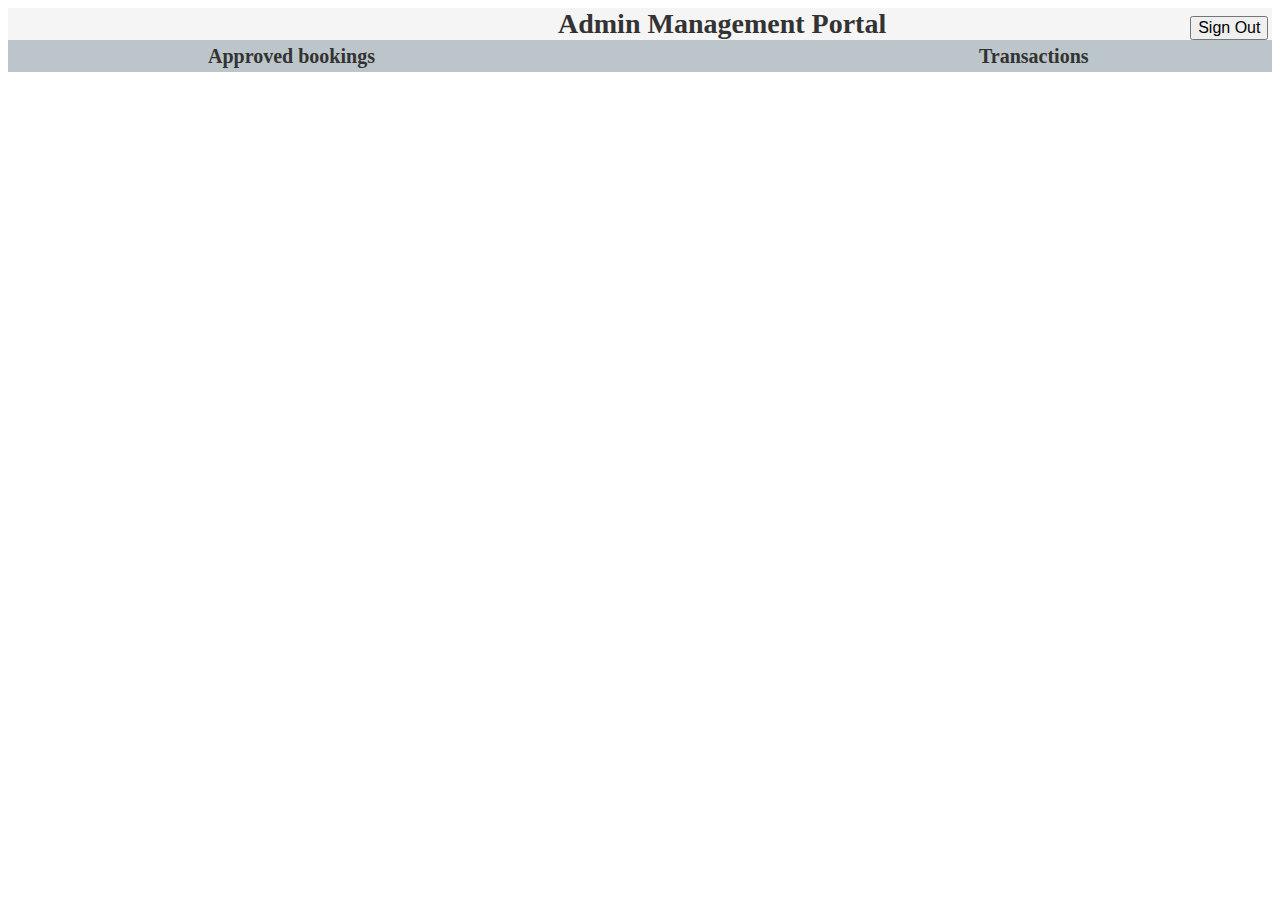
<file: admin.html>
<!DOCTYPE html>
<!-- <html lang="en"> -->
<head>
    <meta charset="UTF-8">
    <meta http-equiv="X-UA-Compatible" content="IE=edge">
    <meta name="viewport" content="width=device-width, initial-scale=1.0">
    <link rel="stylesheet" href="css/style.css"> 
    <title>Admin</title>
</head>
<body>
    <div class="container2">
        <label class="label" style="padding-left: 550px ; font-size: 28px;" >Admin Management Portal</label>
        <Button onclick="location.href='./index.html';" style="margin-left: 300px; font-size: 16px;">Sign Out</Button>
    </div>
    <div class="container2" style="background-color: rgb(188, 197, 201);">
        <label class="label" style="padding-left: 200px ; font-size: 20px;" >Approved bookings</label>
        <label class="label" style="padding-left: 600px ; font-size: 20px;" >Transactions</label>
       
    </div>
    
</body>
</html>
</file>
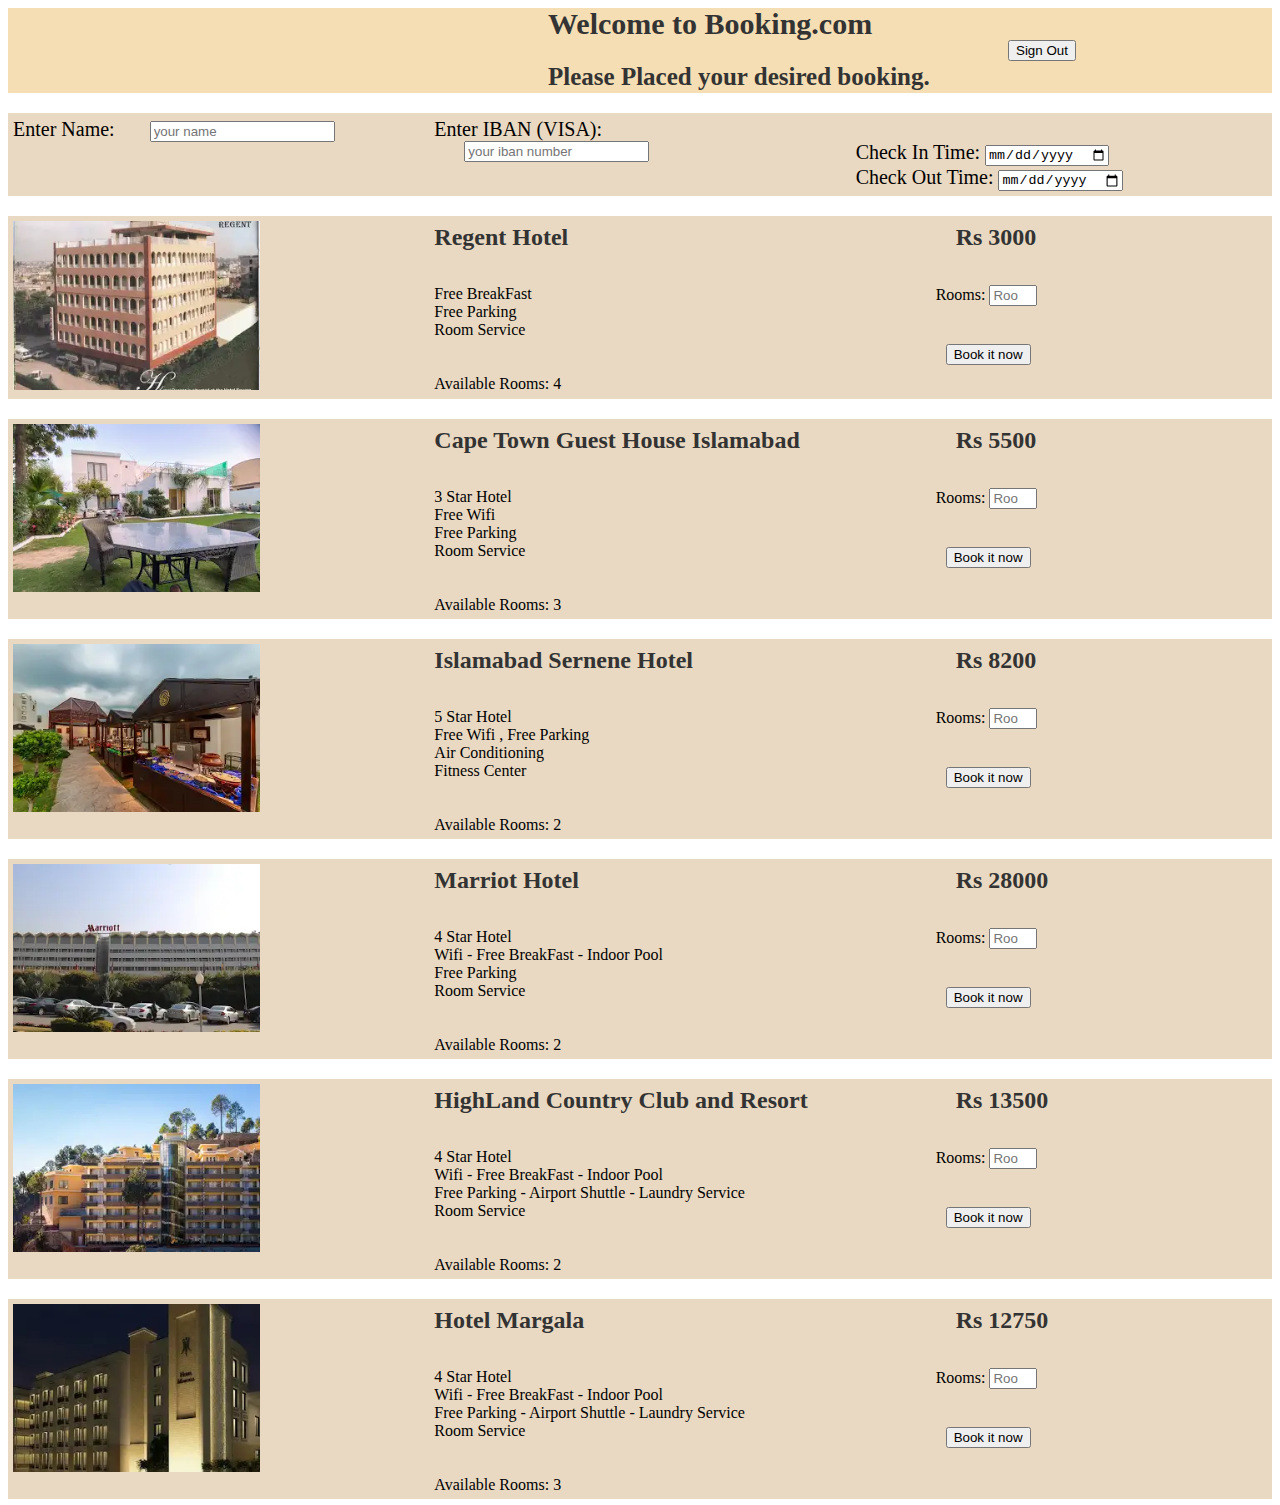
<file: Hotels.html>
<!DOCTYPE html>
<html lang="en">
<head>
    <meta charset="UTF-8">
    <meta http-equiv="X-UA-Compatible" content="IE=edge">
    <meta name="viewport" content="width=device-width, initial-scale=1.0">
    <link rel="stylesheet" href="css/style.css">        
    <title>Select Hotel</title>
</head>
<body>
    <div class="containerregister">
      
        <label class="label" style="padding-left: 540px; font-size: 30px; " >Welcome to Booking.com<br></label>
        <button  style="margin-left: 1000px;">Sign Out</button> 
    </div>
        <div class="containerregister"style="padding-top: 0px;">
            <label class="label" style="padding-left: 540px; font-size: 25px; " >Please Placed your desired booking.<br></label>
            </div>



    <div>


        <div class="row" style="padding-top: 20px;">
            <div class="column">
                <label style="font-size: 20px;">Enter Name: </label>
                <input type="text" placeholder="your name " name="uname" style="margin-inline: 30px;" required>
            </div>
            <div class="column">
                <label style="font-size: 20px; padding-top: 20px;" >Enter IBAN (VISA): </label>
                <input type="text" placeholder="your iban number" name="uname" style="margin-inline: 30px;" required>
            </div>
            <div class="column">
                <label style="font-size: 20px;"><br>Check In Time: </label>
                <input  type="date" placeholder="Check in ?"  >
                <label style="font-size: 20px;"><br>Check Out Time: </label>
                <input  type="date" placeholder="Check in ?"  >
                
            </div>
          </div>


        <div class="row" style="padding-top: 20px;">
            <div class="column">
    
              <img src="images/hotel1.webp" alt="Snow" style="width:60%">
            </div>
            <div class="column">
             <label class="label" >Regent Hotel<br><br></label>
             <label>Free BreakFast<br></label>
             <label>Free Parking<br></label>
             <label>Room Service <br><br><br></label>
             <label>Available Rooms: 4<br></label>
            </div>
            <div class="column">
                <label class="label" style="padding-left: 100px; " >Rs 3000<br><br></label>
                <label style="margin-left: 80px ;" >Rooms: </label>
           <input type="number" style=""  min="1" max="4" placeholder="Rooms ?">
           <label><br><br></label>
                <button style="margin-top: 20px; margin-left: 90px;">Book it now</button>
                
            </div>
          </div>

          <div class="row" style="padding-top: 20px;">
            <div class="column">
    
              <img src="images/hotel2.webp" alt="Snow" style="width:60%">
            </div>
            <div class="column">
             <label class="label" >Cape Town Guest House Islamabad<br><br></label>
             <label>3 Star Hotel<br></label>
             <label>Free Wifi<br></label>
             <label>Free Parking<br></label>
             <label>Room Service <br><br><br></label>
             <label>Available Rooms: 3<br></label>
            </div>
            <div class="column">
                <label class="label" style="padding-left: 100px; " >Rs 5500<br><br></label>
                <label style="margin-left: 80px ;" >Rooms: </label>
           <input type="number" style=""  min="1" max="3" placeholder="Rooms ?">
           <label><br><br></label>
                <button style="margin-top: 20px; margin-left: 90px;">Book it now</button>
                
            </div>
          </div>

          <div class="row" style="padding-top: 20px;">
            <div class="column">
    
              <img src="images/hotel3.webp" alt="Snow" style="width:60%">
            </div>
            <div class="column">
             <label class="label" >Islamabad Sernene Hotel<br><br></label>
             <label>5 Star Hotel<br></label>
             <label>Free Wifi    , Free Parking<br></label>
             <label>Air Conditioning<br></label>
             <label>Fitness Center <br><br><br></label>
             <label>Available Rooms: 2<br></label>
            </div>
            <div class="column">
                <label class="label" style="padding-left: 100px; " >Rs 8200<br><br></label>
                <label style="margin-left: 80px ;" >Rooms: </label>
           <input type="number" style=""  min="1" max="2" placeholder="Rooms ?">
           <label><br><br></label>
                <button style="margin-top: 20px; margin-left: 90px;">Book it now</button>
                
            </div>
          </div>

          <div class="row" style="padding-top: 20px;">
            <div class="column">
    
              <img src="images/hotel4.webp" alt="Snow" style="width:60%">
            </div>
            <div class="column">
             <label class="label" >Marriot Hotel<br><br></label>
             <label>4 Star Hotel<br></label>
             <label>Wifi - Free BreakFast - Indoor Pool<br></label>
             <label>Free Parking<br></label>
             <label>Room Service <br><br><br></label>
             <label>Available Rooms: 2<br></label>
            </div>
            <div class="column">
                <label class="label" style="padding-left: 100px; " >Rs 28000<br><br></label>
                <label style="margin-left: 80px ;" >Rooms: </label>
           <input type="number" style=""  min="1" max="2" placeholder="Rooms ?">
           <label><br><br></label>
                <button style="margin-top: 20px; margin-left: 90px;">Book it now</button>
                
            </div>
          </div>

          <div class="row" style="padding-top: 20px;">
            <div class="column">
    
              <img src="images/hotel5.webp" alt="Snow" style="width:60%">
            </div>
            <div class="column">
             <label class="label" >HighLand Country Club and Resort<br><br></label>
             <label>4 Star Hotel<br></label>
             <label>Wifi - Free BreakFast - Indoor Pool<br></label>
             <label>Free Parking - Airport Shuttle - Laundry Service<br></label>
             <label>Room Service <br><br><br></label>
             <label>Available Rooms: 2<br></label>
            </div>
            <div class="column">
                <label class="label" style="padding-left: 100px; " >Rs 13500<br><br></label>
                <label style="margin-left: 80px ;" >Rooms: </label>
           <input type="number" style=""  min="1" max="2" placeholder="Rooms ?">
           <label><br><br></label>
                <button style="margin-top: 20px; margin-left: 90px;">Book it now</button>
                
            </div>
          </div>


          <div class="row" style="padding-top: 20px;">
            <div class="column">
    
              <img src="images/hotel6.webp" alt="Snow" style="width:60%">
            </div>
            <div class="column">
             <label class="label" >Hotel Margala<br><br></label>
             <label>4 Star Hotel<br></label>
             <label>Wifi - Free BreakFast - Indoor Pool<br></label>
             <label>Free Parking - Airport Shuttle - Laundry Service<br></label>
             <label>Room Service <br><br><br></label>
             <label>Available Rooms: 3<br></label>
            </div>
            <div class="column">
                <label class="label" style="padding-left: 100px; " >Rs 12750<br><br></label>
                <label style="margin-left: 80px ;" >Rooms: </label>
           <input type="number" style=""  min="1" max="3" placeholder="Rooms ?">
           <label><br><br></label>
                <button style="margin-top: 20px; margin-left: 90px;">Book it now</button>
                
            </div>
          </div>
          
     
          </div>
    </div>
    

    

    
</body>
</html>
</file>
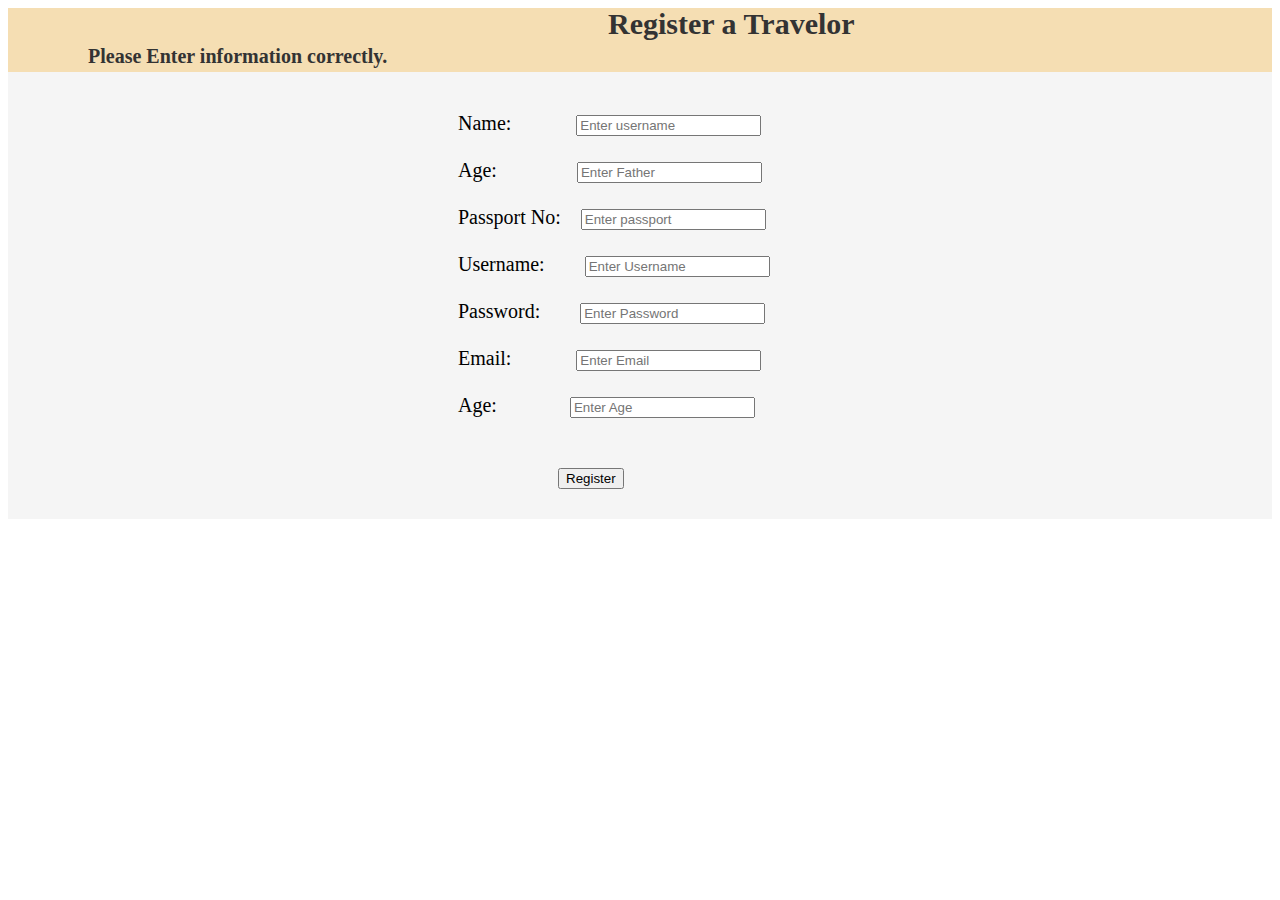
<file: register.html>
<!DOCTYPE html>
<html lang="en">
<head>
    <meta charset="UTF-8">
    <meta name="viewport" content="width=device-width, initial-scale=1.0">
    <link rel="stylesheet" href="css/style.css">    
    <title>Register</title> 
</head>
<body >
    <div class="containerregister">
        <label class="label" style="padding-left: 600px; font-size: 30px; " >Register a Travelor<br></label>
        <label class="label" style="font-size: 20px; padding-left: 80px; " >Please Enter information correctly.</label>
    </div>

    <div class="containerregister1" style="padding-top: 40px;">

        <label style="font-size: 20px;">Name: </label>
        <input type="text" placeholder="Enter username" name="uname" style="margin-inline: 60px;" required>
        <label  style="font-size: 20px;" ><br><br>Age: </label>
        <input type="text" placeholder="Enter Father" name="ufather" style="margin-inline: 75px;" required>
        <label style="font-size: 20px;"><br><br>Passport No: </label>
        <input type="text" placeholder="Enter passport" name="upassport" style="margin-inline: 15px;" required>
        <label  style="font-size: 20px;" ><br><br>Username: </label>
        <input type="text" placeholder="Enter Username" name="username" style="margin-inline: 35px;" required>
        <label style="font-size: 20px;"><br><br>Password: </label>
        <input type="text" placeholder="Enter Password" name="upassword" style="margin-inline: 35px;" required>
        <label  style="font-size: 20px;" ><br><br>Email: </label>
        <input type="text" placeholder="Enter Email" name="uemail" style="margin-inline: 60px;" required>
        <label style="font-size: 20px;"><br><br>Age: </label>
        <input type="text" placeholder="Enter Age" name="uage" style="margin-inline: 68px;" required>
        </div>

        <div style="background-color: whitesmoke; padding-top: 50px; padding-bottom: 30px; padding-left: 550px;">
            <button  >Register</button>


        </div>
    </body>
</html>
</file>
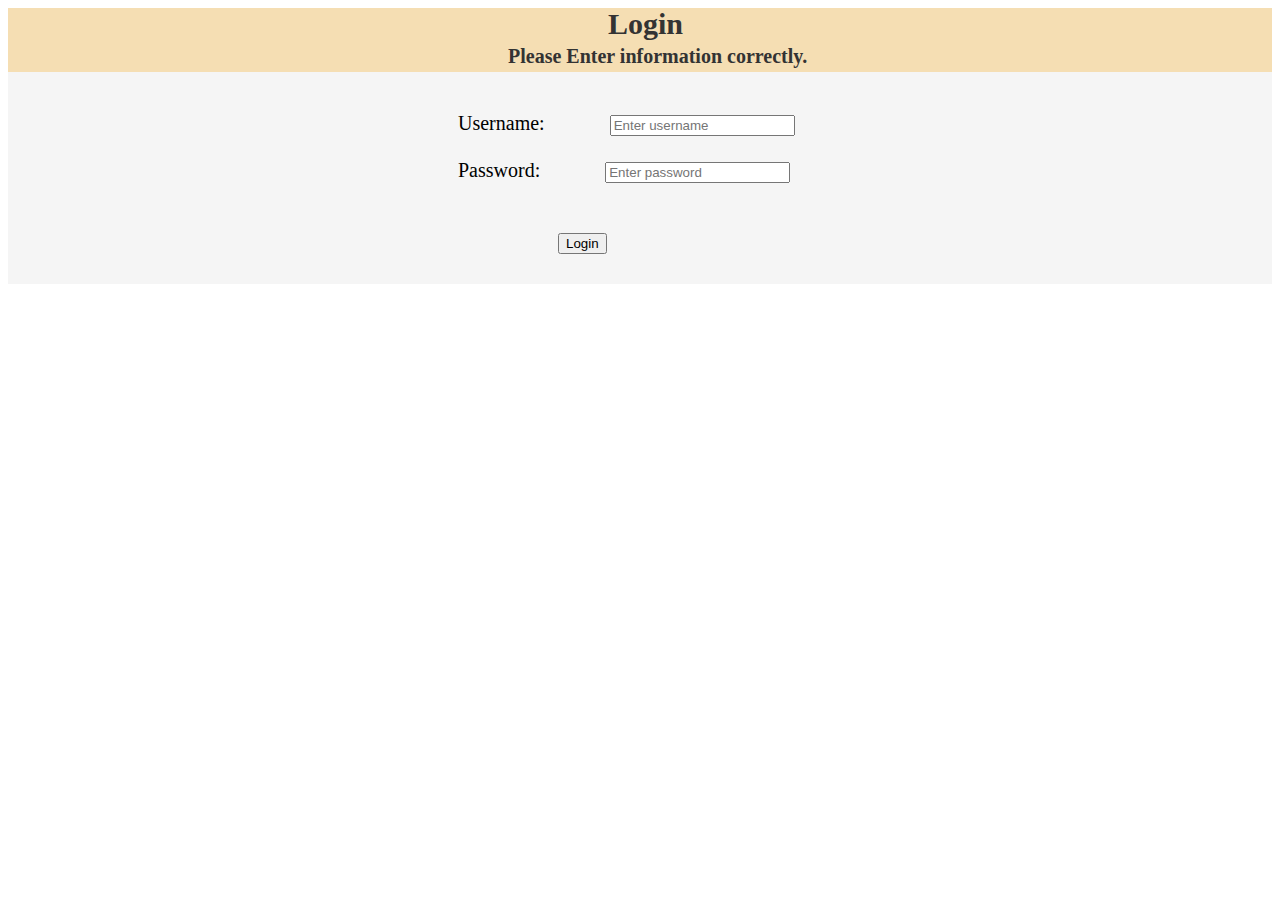
<file: signin.html>
<!DOCTYPE html>
<html lang="en">
<head>
    <meta charset="UTF-8">
    <meta name="viewport" content="width=device-width, initial-scale=1.0">
    <link rel="stylesheet" href="css/style.css">    
    <title>Register</title> 
</head>
<body >
    <div class="containerregister">
        <label class="label" style="padding-left: 600px; font-size: 30px; " >Login<br></label>
        <label class="label" style="font-size: 20px; padding-left: 500px; " >Please Enter information correctly.</label>
    </div>

    <div class="containerregister1" style="padding-top: 40px;">

        <label style="font-size: 20px;">Username: </label>
        <input type="text" placeholder="Enter username" name="uname" style="margin-inline: 60px;" required>
        <label  style="font-size: 20px;" ><br><br>Password: </label>
        <input type="text" placeholder="Enter password" name="ufather" style="margin-inline: 60px;" required>

        </div>

        <div style="background-color: whitesmoke; padding-top: 50px; padding-bottom: 30px; padding-left: 550px;">
            <button  >Login</button>


        </div>
    </body>
</html>
</file>
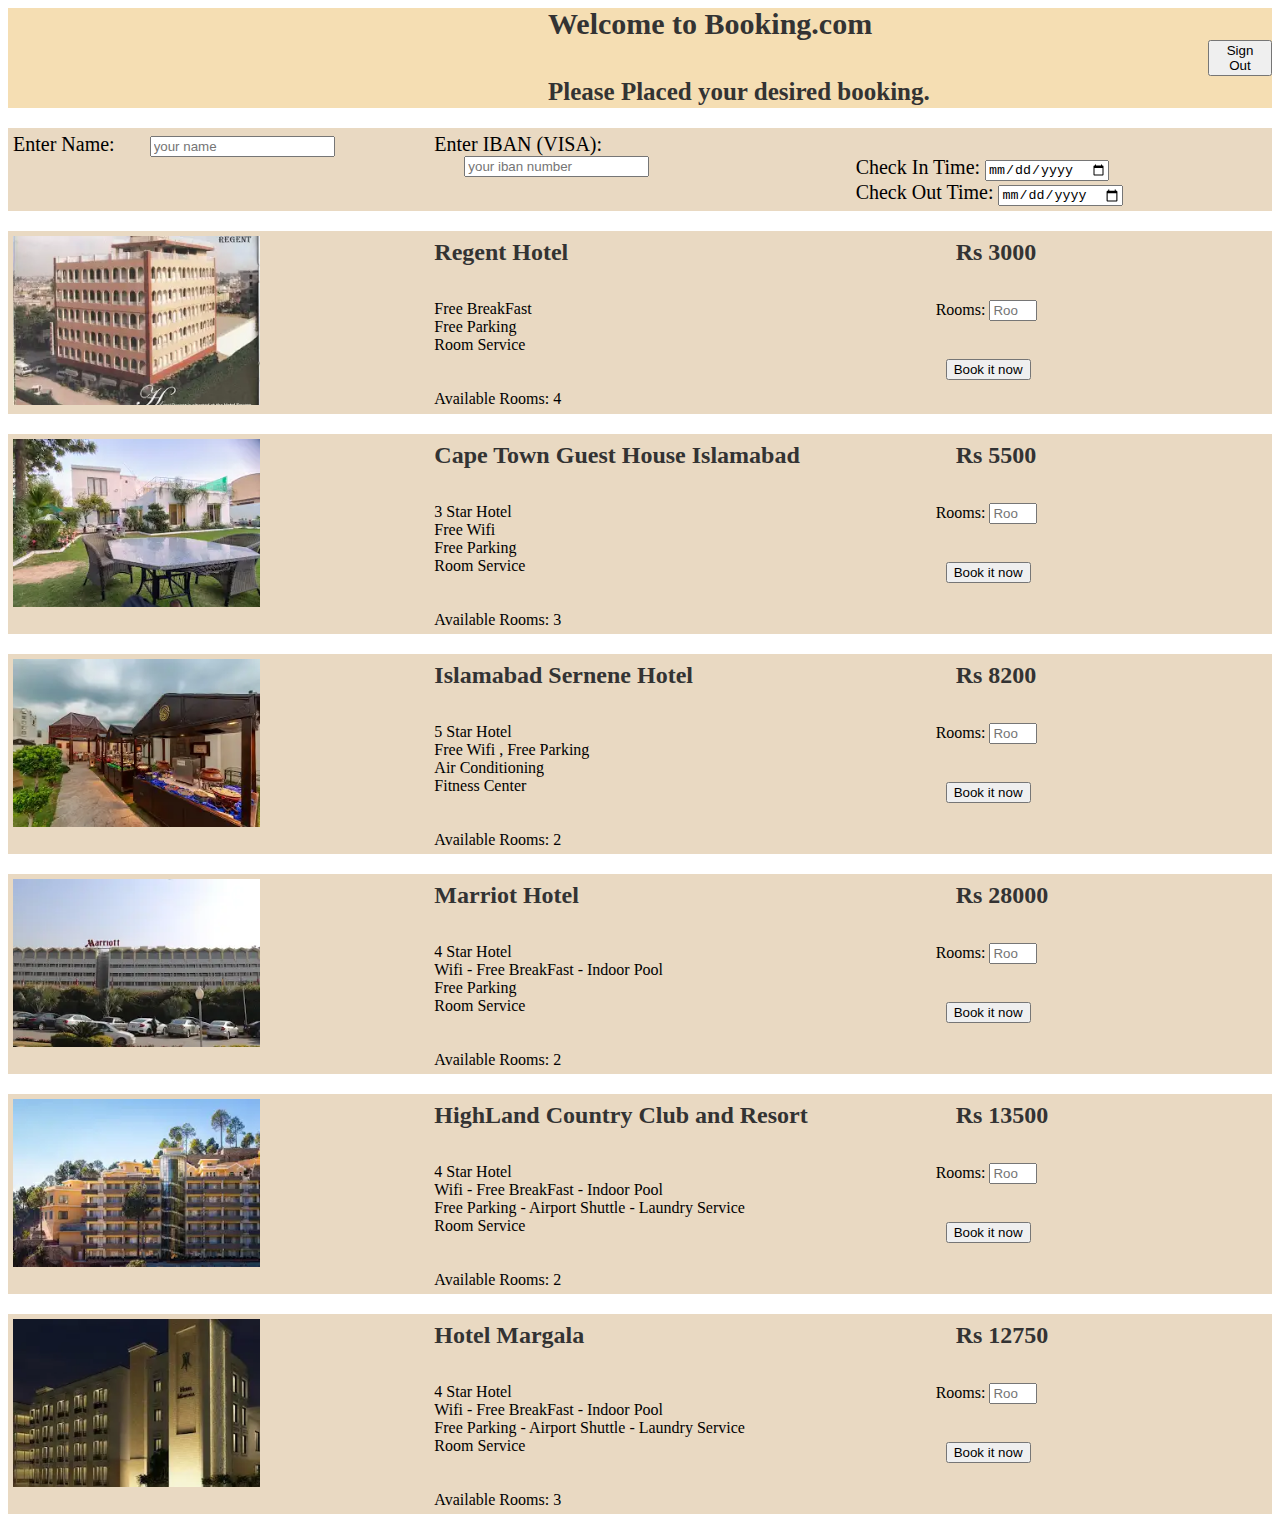
<file: images/Select Hotel.html>
<!DOCTYPE html>
<!-- saved from url=(0031)file:///C:/Project1/Hotels.html -->
<html lang="en"><head><meta http-equiv="Content-Type" content="text/html; charset=UTF-8">
    
    <meta http-equiv="X-UA-Compatible" content="IE=edge">
    <meta name="viewport" content="width=device-width, initial-scale=1.0">
    <link rel="stylesheet" href="./Select Hotel_files/style.css">        
    <title>Select Hotel</title>
</head>
<body>
    <div class="containerregister">
      
        <label class="label" style="padding-left: 540px; font-size: 30px; ">Welcome to Booking.com<br></label>
        <button style="margin-left: 1200px;">Sign Out</button> 
    </div>
        <div class="containerregister" style="padding-top: 0px;">
            <label class="label" style="padding-left: 540px; font-size: 25px; ">Please Placed your desired booking.<br></label>
            </div>



    <div>


        <div class="row" style="padding-top: 20px;">
            <div class="column">
                <label style="font-size: 20px;">Enter Name: </label>
                <input type="text" placeholder="your name " name="uname" style="margin-inline: 30px;" required="">
            </div>
            <div class="column">
                <label style="font-size: 20px; padding-top: 25px;">Enter IBAN (VISA): </label>
                <input type="text" placeholder="your iban number" name="uname" style="margin-inline: 30px;" required="">
            </div>
            <div class="column">
                <label style="font-size: 20px;"><br>Check In Time: </label>
                <input type="date" placeholder="Check in ?">
                <label style="font-size: 20px;"><br>Check Out Time: </label>
                <input type="date" placeholder="Check in ?">
                
            </div>
          </div>


        <div class="row" style="padding-top: 20px;">
            <div class="column">
    
              <img src="./Select Hotel_files/hotel1.webp" alt="Snow" style="width:60%">
            </div>
            <div class="column">
             <label class="label">Regent Hotel<br><br></label>
             <label>Free BreakFast<br></label>
             <label>Free Parking<br></label>
             <label>Room Service <br><br><br></label>
             <label>Available Rooms: 4<br></label>
            </div>
            <div class="column">
                <label class="label" style="padding-left: 100px; ">Rs 3000<br><br></label>
                <label style="margin-left: 80px ;">Rooms: </label>
           <input type="number" style="" min="1" max="4" placeholder="Rooms ?">
           <label><br><br></label>
                <button style="margin-top: 20px; margin-left: 90px;">Book it now</button>
                
            </div>
          </div>

          <div class="row" style="padding-top: 20px;">
            <div class="column">
    
              <img src="./Select Hotel_files/hotel2.webp" alt="Snow" style="width:60%">
            </div>
            <div class="column">
             <label class="label">Cape Town Guest House Islamabad<br><br></label>
             <label>3 Star Hotel<br></label>
             <label>Free Wifi<br></label>
             <label>Free Parking<br></label>
             <label>Room Service <br><br><br></label>
             <label>Available Rooms: 3<br></label>
            </div>
            <div class="column">
                <label class="label" style="padding-left: 100px; ">Rs 5500<br><br></label>
                <label style="margin-left: 80px ;">Rooms: </label>
           <input type="number" style="" min="1" max="3" placeholder="Rooms ?">
           <label><br><br></label>
                <button style="margin-top: 20px; margin-left: 90px;">Book it now</button>
                
            </div>
          </div>

          <div class="row" style="padding-top: 20px;">
            <div class="column">
    
              <img src="./Select Hotel_files/hotel3.webp" alt="Snow" style="width:60%">
            </div>
            <div class="column">
             <label class="label">Islamabad Sernene Hotel<br><br></label>
             <label>5 Star Hotel<br></label>
             <label>Free Wifi    , Free Parking<br></label>
             <label>Air Conditioning<br></label>
             <label>Fitness Center <br><br><br></label>
             <label>Available Rooms: 2<br></label>
            </div>
            <div class="column">
                <label class="label" style="padding-left: 100px; ">Rs 8200<br><br></label>
                <label style="margin-left: 80px ;">Rooms: </label>
           <input type="number" style="" min="1" max="2" placeholder="Rooms ?">
           <label><br><br></label>
                <button style="margin-top: 20px; margin-left: 90px;">Book it now</button>
                
            </div>
          </div>

          <div class="row" style="padding-top: 20px;">
            <div class="column">
    
              <img src="./Select Hotel_files/hotel4.webp" alt="Snow" style="width:60%">
            </div>
            <div class="column">
             <label class="label">Marriot Hotel<br><br></label>
             <label>4 Star Hotel<br></label>
             <label>Wifi - Free BreakFast - Indoor Pool<br></label>
             <label>Free Parking<br></label>
             <label>Room Service <br><br><br></label>
             <label>Available Rooms: 2<br></label>
            </div>
            <div class="column">
                <label class="label" style="padding-left: 100px; ">Rs 28000<br><br></label>
                <label style="margin-left: 80px ;">Rooms: </label>
           <input type="number" style="" min="1" max="2" placeholder="Rooms ?">
           <label><br><br></label>
                <button style="margin-top: 20px; margin-left: 90px;">Book it now</button>
                
            </div>
          </div>

          <div class="row" style="padding-top: 20px;">
            <div class="column">
    
              <img src="./Select Hotel_files/hotel5.webp" alt="Snow" style="width:60%">
            </div>
            <div class="column">
             <label class="label">HighLand Country Club and Resort<br><br></label>
             <label>4 Star Hotel<br></label>
             <label>Wifi - Free BreakFast - Indoor Pool<br></label>
             <label>Free Parking - Airport Shuttle - Laundry Service<br></label>
             <label>Room Service <br><br><br></label>
             <label>Available Rooms: 2<br></label>
            </div>
            <div class="column">
                <label class="label" style="padding-left: 100px; ">Rs 13500<br><br></label>
                <label style="margin-left: 80px ;">Rooms: </label>
           <input type="number" style="" min="1" max="2" placeholder="Rooms ?">
           <label><br><br></label>
                <button style="margin-top: 20px; margin-left: 90px;">Book it now</button>
                
            </div>
          </div>


          <div class="row" style="padding-top: 20px;">
            <div class="column">
    
              <img src="./Select Hotel_files/hotel6.webp" alt="Snow" style="width:60%">
            </div>
            <div class="column">
             <label class="label">Hotel Margala<br><br></label>
             <label>4 Star Hotel<br></label>
             <label>Wifi - Free BreakFast - Indoor Pool<br></label>
             <label>Free Parking - Airport Shuttle - Laundry Service<br></label>
             <label>Room Service <br><br><br></label>
             <label>Available Rooms: 3<br></label>
            </div>
            <div class="column">
                <label class="label" style="padding-left: 100px; ">Rs 12750<br><br></label>
                <label style="margin-left: 80px ;">Rooms: </label>
           <input type="number" style="" min="1" max="3" placeholder="Rooms ?">
           <label><br><br></label>
                <button style="margin-top: 20px; margin-left: 90px;">Book it now</button>
                
            </div>
          </div>
          
     
          </div>
    
    

    

    



</body></html>
</file>
<file: css/style.css>
.container{
width: 100%;
  clear:both;
  overflow:auto;
  padding-left: 0px;
  background-color: #003580;
}

.container2{
    background-color:#F5F5F5;
    width: 100%;
    height: 100%;
}
.container3{
    padding-top: 30px;
    padding-left: 100px;
    padding-bottom: 30px;
}

.containerpic{
    padding-top: 30px;
    padding-left: 100px;
     background-color : white;
}
.containeralert{
    padding-left: 100px;
    background-color:#FFF0E0;
}

.label{
color: #333;
font-size: 24px;
line-height: 32px;
font-weight: 600;
font-weight: 600;
/* padding-left: 100px; */
}

.search{
    padding-left: 20px;
    font-size: 14px;
    line-height: 20px;
    font-weight: 500;
    background: #fff;
    color: #333;
    height: 52px;
    

    /* padding-left: 50px; */
}

.searchbutton{
    background-color:#174f9e; /* Green */
    border: none;
    color: white;
    padding: 15px 32px;
    text-align: center;
    text-decoration: none;
    display: inline-block;
    font-size: 16px;
}


.containerregister{
background-color: wheat;
}

.containerregister1{
  background-color: whitesmoke;
  padding-left: 450px;
}

nav{
    float:left;
    color: white;

}
.button{
    color:#003580; 
    background-color: white;
    border: 2px solid  white;
    font-size: 14px;
}

.logo img{float:left;}

ul li{
  display: inline-block; padding:10px;
  font-size:20px; font-family:raleway;
  color: white;
}

ul li:hover{
  color:orange;
  
}

.row {
    display: flex;
    
  }
  
  .column {
    background-color:#e9d9c2;
    flex: 33.33%;
    padding: 5px;
  }
</file>
<file: images/Select Hotel_files/style.css>
.container{
width: 100%;
  clear:both;
  overflow:auto;
  padding-left: 0px;
  background-color: #003580;
}

.container2{
    background-color:#F5F5F5;
    width: 100%;
    height: 100%;
}
.container3{
    padding-top: 30px;
    padding-left: 100px;
    padding-bottom: 30px;
}

.containerpic{
    padding-top: 30px;
    padding-left: 100px;
     background-color : white;
}
.containeralert{
    padding-left: 100px;
    background-color:#FFF0E0;
}

.label{
color: #333;
font-size: 24px;
line-height: 32px;
font-weight: 600;
font-weight: 600;
/* padding-left: 100px; */
}

.search{
    padding-left: 20px;
    font-size: 14px;
    line-height: 20px;
    font-weight: 500;
    background: #fff;
    color: #333;
    height: 52px;
    

    /* padding-left: 50px; */
}

.searchbutton{
    background-color:#174f9e; /* Green */
    border: none;
    color: white;
    padding: 15px 32px;
    text-align: center;
    text-decoration: none;
    display: inline-block;
    font-size: 16px;
}


.containerregister{
background-color: wheat;
}

.containerregister1{
  background-color: whitesmoke;
  padding-left: 450px;
}

nav{
    float:left;
    color: white;

}
.button{
    color:#003580; 
    background-color: white;
    border: 2px solid  white;
    font-size: 14px;
}

.logo img{float:left;}

ul li{
  display: inline-block; padding:10px;
  font-size:20px; font-family:raleway;
  color: white;
}

ul li:hover{
  color:orange;
  
}

.row {
    display: flex;
    
  }
  
  .column {
    background-color:#e9d9c2;
    flex: 33.33%;
    padding: 5px;
  }
</file>
